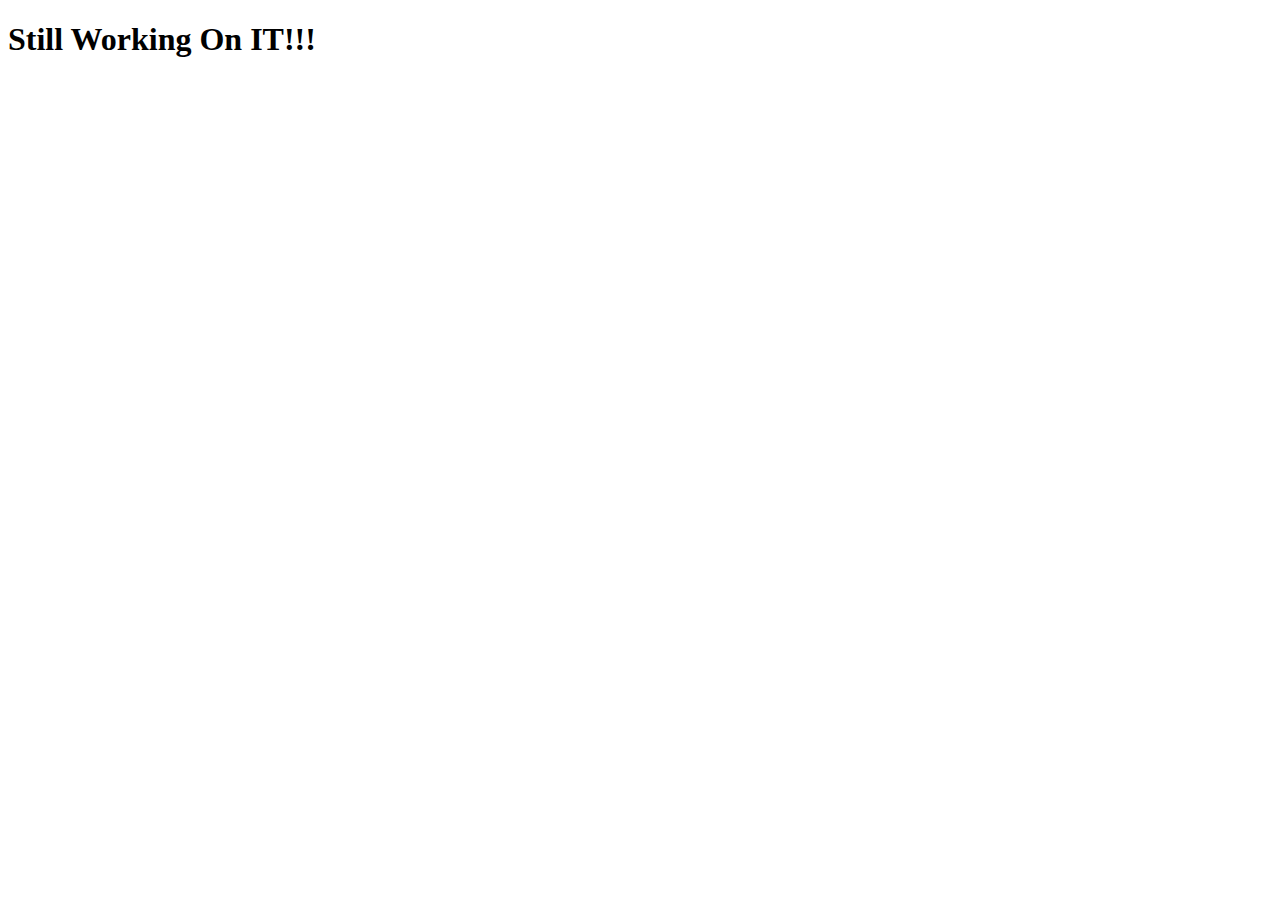
<file: testpref.html>
<!DOCTYPE html>
<html lang="en">
<head>
    <meta charset="UTF-8">
    <meta name="viewport" content="width=device-width, initial-scale=1.0">
    <title>preference test</title>
</head>
<body>
    <h1>
        Still Working On IT!!!
    </h1>
</body>
</html>
</file>
